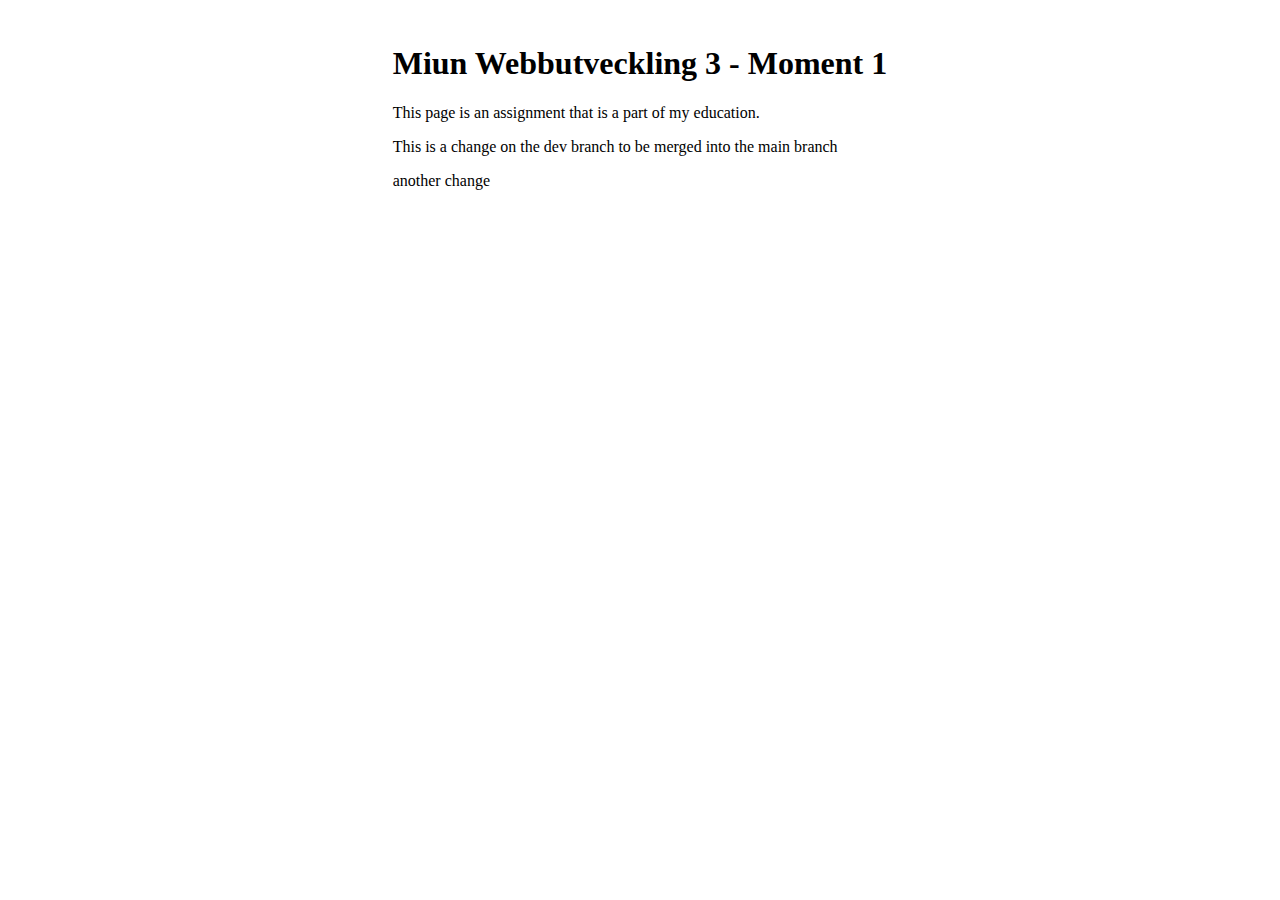
<file: index.html>
<html lang="en">

<head>
    <meta charset="UTF-8">
    <meta http-equiv="X-UA-Compatible" content="IE=edge">
    <meta name="viewport" content="width=device-width, initial-scale=1.0">
    <title>Webbutveckling 3 - Moment 1</title>
    <link rel="stylesheet" type="text/css" href="./css/main.css">
</head>

<body>
    <main>
        <h1>Miun Webbutveckling 3 - Moment 1</h1>
        <p>This page is an assignment that is a part of my education.</p>
        <p>This is a change on the dev branch to be merged into the main branch</p>
        <p>another change</p>
    </main>
</body>

</html>
</file>
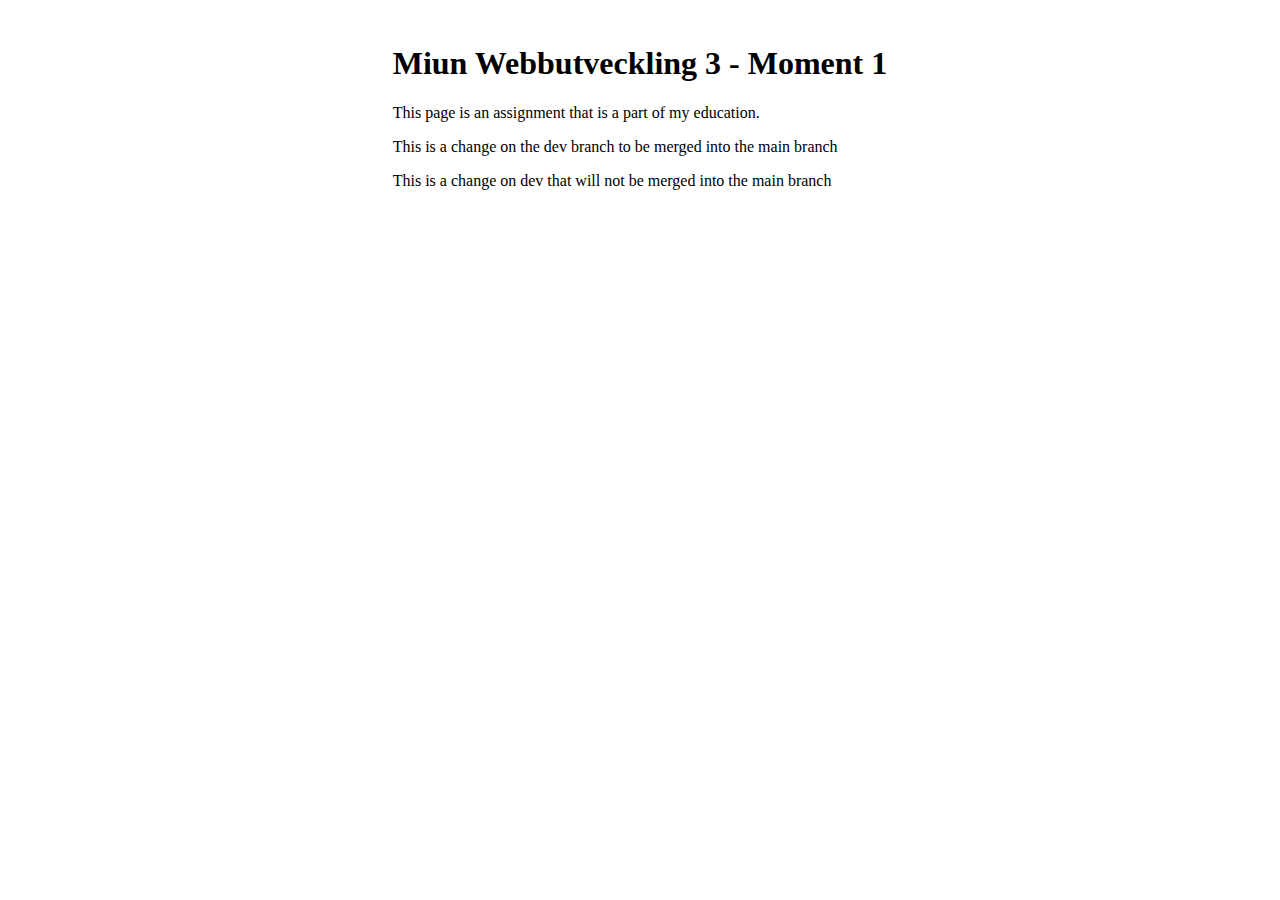
<file: Site/index.html>
<html lang="en">

<head>
    <meta charset="UTF-8">
    <meta http-equiv="X-UA-Compatible" content="IE=edge">
    <meta name="viewport" content="width=device-width, initial-scale=1.0">
    <title>Webbutveckling 3 - Moment 1</title>
    <link rel="stylesheet" type="text/css" href="/css/main.css">
</head>

<body>
    <main>
        <h1>Miun Webbutveckling 3 - Moment 1</h1>
        <p>This page is an assignment that is a part of my education.</p>
        <p>This is a change on the dev branch to be merged into the main branch</p>
        <p>This is a change on dev that will not be merged into the main branch</p>
    </main>
</body>

</html>
</file>
<file: css/main.css>
body {
    display: flex;
    justify-content: center;
}

main {
    max-width: 960px;
    padding: 1em;
}
</file>
